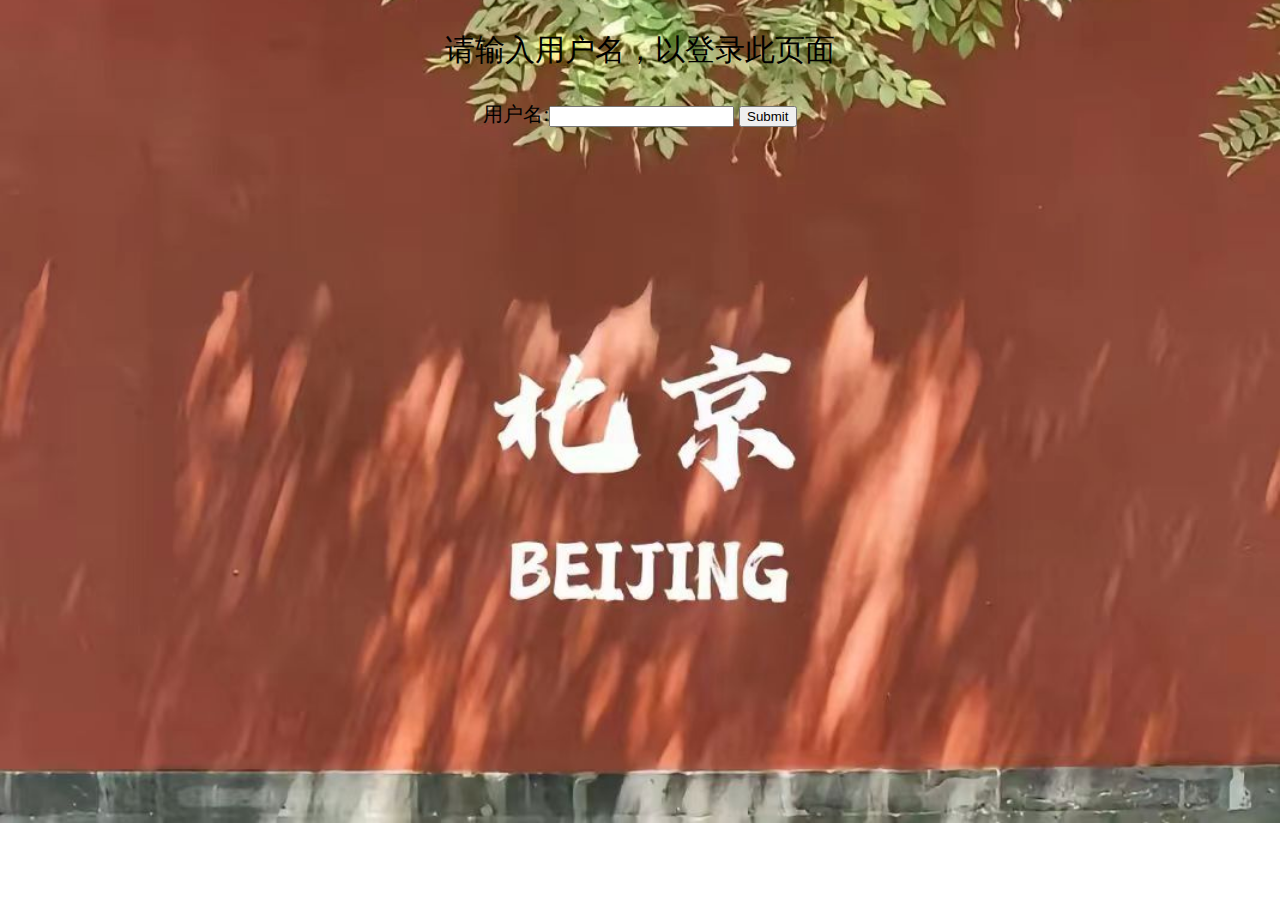
<file: lvyou.html>
<!DOCTYPE html>
<html lang="en">
<head>
    <meta charset="UTF-8">
    <meta name="viewport" content="width=device-width, initial-scale=1.0">
    <title>北京一日游</title>
    <style>
        body{
            background-image: url(bz1.jpg);
            background-size: cover;
            background-repeat: no-repeat;
            background-position: center; 
            
        }
        .A1{
        
        width: 500px;
        height: 500px;
        
        margin: 0 auto;
        background-color: rgba(223, 202, 202, 0.719,0.1);
        text-align: center;
        font-size: 20px;



       }
       .B1{
        vertical-align: auto;
        text-align: center;
        font-size: 30px;
       }
       



    </style>
</head>
<body>
   
<!--大写字母A代表类 小写阿拉伯数字代表id 自上而下进行排列-->
    <div class="A1" id="1">
        <p class="B1" id="1">请输入用户名，以登录此页面</p>
        <div class="A2" id="2">
             <form action="index.html">
                用户名:<input type="text" name="user">
                <input type="submit" name="submit">
            </form>
        </div>
    </div>
    
</body>
</html>
</file>
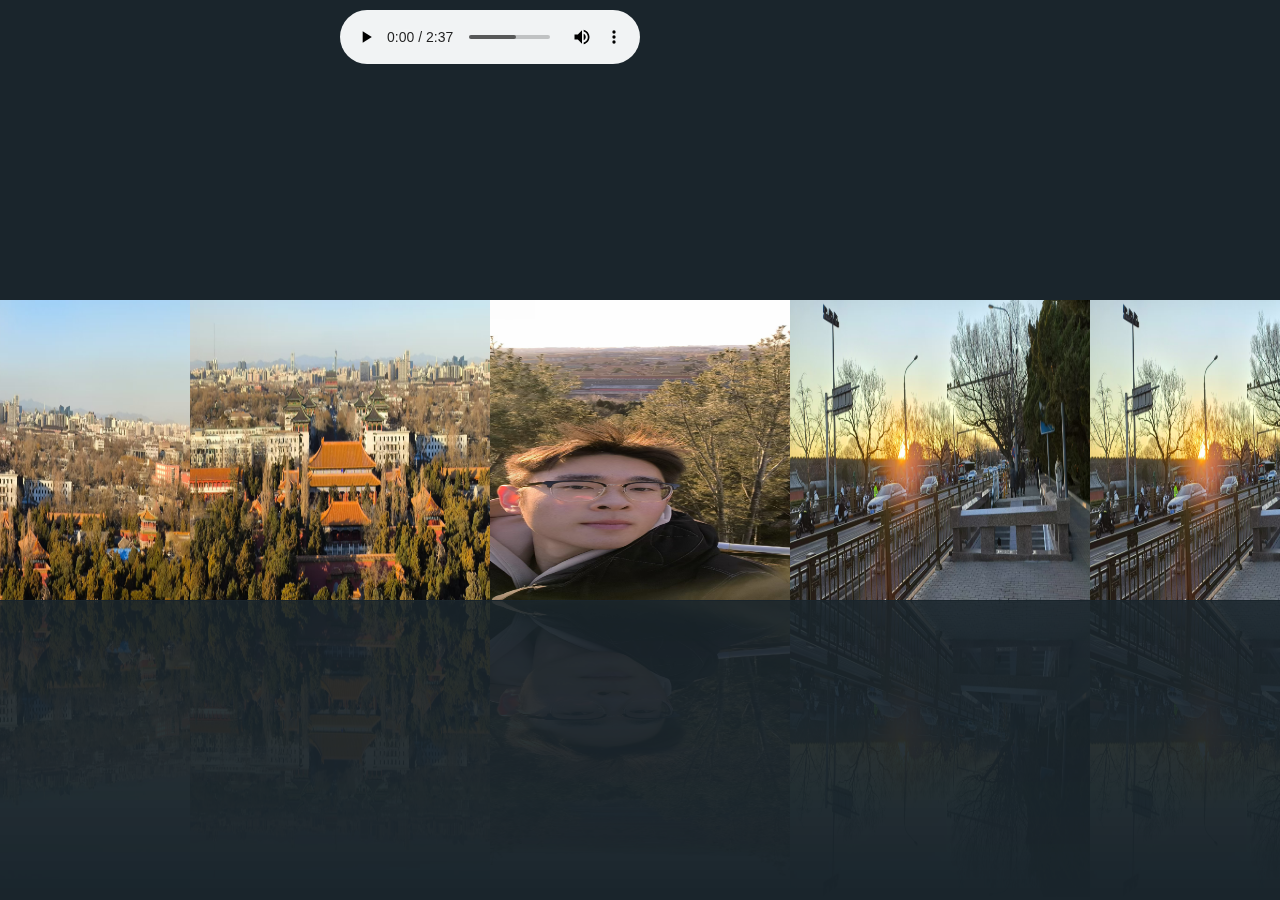
<file: 景山公园/jingshangongyuan.html>
<!DOCTYPE html>
<html>
	<head>
		<meta charset="utf-8">
		<title></title>
		<style type="text/css">
			/* 设置所有元素的边距和内边距为0，并设置box-sizing为border-box，使元素的宽度和高度包括边框和内边距 */
			* {
				margin: 0;
				padding: 0;
				box-sizing: border-box
			}
 
			/* 设置body的居中显示，最小高度为100vh，背景颜色为#1a252c */
			body {
				display: flex;
				justify-content: center;
				align-items: center;
				min-height: 100vh;
				background-color: #1a252c;
			}
 
			/* 设置容器的相对定位，居中显示，设置transform-origin为preserve-3d */
			.container {
				position: relative;
				display: flex;
				justify-content: center;
				align-items: center;
				transform-origin: preserve-3d;
			}
 
			/* 设置box的宽度、高度、相对定位、过渡效果、设置-webkit-box-reflect为下方1px的线性渐变 */
			.container .box {
				width: 300px;
				height: 300px;
				position: relative;
				transition: .5s;
				-webkit-box-reflect: below 1px linear-gradient(transparent, #0002);
			}
 
			/* 设置box的绝对定位，宽度、高度为100% */
			.container .box img {
				position: absolute;
				top: 0;
				left: 0;
				width: 100%;
				height: 100%;
			}
 
			/* 设置鼠标悬停时，非悬停元素的边距为-20px，设置filter为drop-shadow(0 0 25px #000) drop-shadow(0 0 25px #000)，设置transform为perspective(500px) rotateY(45deg) scale(0.95) */
			.container:hover> :not(:hover) {
				margin: 0 -20px;
				filter: drop-shadow(0 0 25px #000) drop-shadow(0 0 25px #000);
				transform: perspective(500px) rotateY(45deg) scale(0.95);
			}
 
			/* 设置鼠标悬停时，box的兄弟元素的transform为perspective(500px) rotateY(-45deg) scale(0.95) */
			.container .box:hover~.box {
				transform: perspective(500px) rotateY(-45deg) scale(0.95);
			}
 
			/* 设置鼠标悬停时，box的transform为perspective(500px) rotateY(0) scale(1.2) */
			.container .box:hover {
				transform: perspective(500px) rotateY(0) scale(1.2);
			}
            .music {
				position: fixed;
				top: 10px;
				right: 50%;
				z-index: 9999;
			}
		</style>
 
	</head>
	<body>
		<!-- 设置容器的class为container -->
		<div class="container">
			<!-- 设置box的class为box，并设置img的src为1.webp -->
			<div class="box">
				<img src="d (1).jpg" alt="" />
			</div>
			<!-- 设置box的class为box，并设置img的src为2.webp -->
			<div class="box">
				<img src="d (2).jpg" alt="" />
			</div>
			<!-- 设置box的class为box，并设置img的src为3.webp -->
		
			<!-- 设置box的class为box，并设置img的src为4.webp -->
			<div class="box">
				<img src="d (4).jpg" alt="" />
			</div>
			<!-- 设置box的class为box，并设置img的src为5.webp -->
			<div class="box">
				<img src="d (5).jpg" alt="" />
			</div>
			<!-- 设置box的class为box，并设置img的src为6.webp -->
			<div class="box">
				<img src="d (5).jpg" alt="" />
			</div>
		</div>
        <div class="music">
            <audio src="略略 - 鸳鸯戏 (哎呦小情郎你莫愁) [qmms].ogg" class="music" controls autoplay loop></audio>
        </div>
	</body>
</html>
</file>
